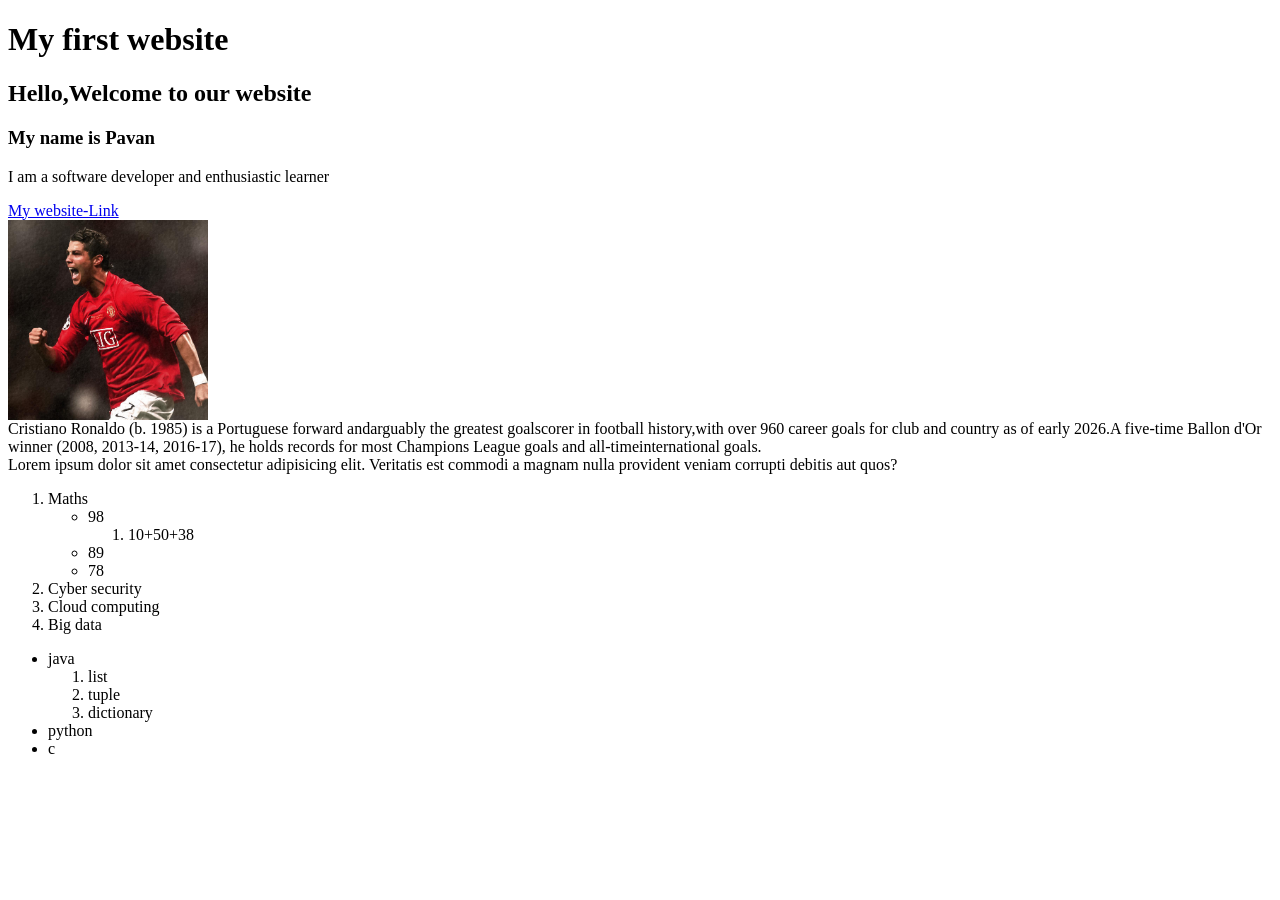
<file: day-1/index.html>
<!DOCTYPE html>
<html lang="en">

<head>
    <meta charset="UTF-8">
    <meta name="viewport" content="width=device-width, initial-scale=1.0">
    <title>MyWebApp</title>
</head>

<body>
    <h1>My first website</h1>
    <h2>Hello,Welcome to our website</h2>
    <h3>My name is Pavan</h3>
    <p>I am a software developer and enthusiastic learner </p>
    <a href="https://github.com/">My website-Link</a><br>
    <img src="cristiano.jpg" height="200" width="200" align="center" alt=""><br>
    <div>Cristiano Ronaldo (b. 1985) is a Portuguese forward andarguably
        the greatest goalscorer in football history,with over 960 career
        goals for club and country as of early 2026.A five-time Ballon
        d'Or winner (2008, 2013-14, 2016-17), he holds records for most
        Champions League goals and all-timeinternational goals.</div>
    <div>Lorem ipsum dolor sit amet consectetur adipisicing elit. Veritatis est commodi a magnam nulla provident veniam
        corrupti debitis aut quos?</div>
    <ol>
        <li>Maths</li>
        <ul>
            <li>98</li>
            <ol><li>10+50+38</li></ol>
            <li>89</li>
            <li>78</li>
        </ul>
        <li>Cyber security</li>
        <li>Cloud computing</li>
        <li>Big data</li>
    </ol>
    <ul>
        <li>java</li>
        <ol>
            <li>list</li>
            <li>tuple</li>
            <li>dictionary</li>
        </ol>
        <li>python</li>
        <li>c</li>
    </ul>
</body>

</html>
</file>
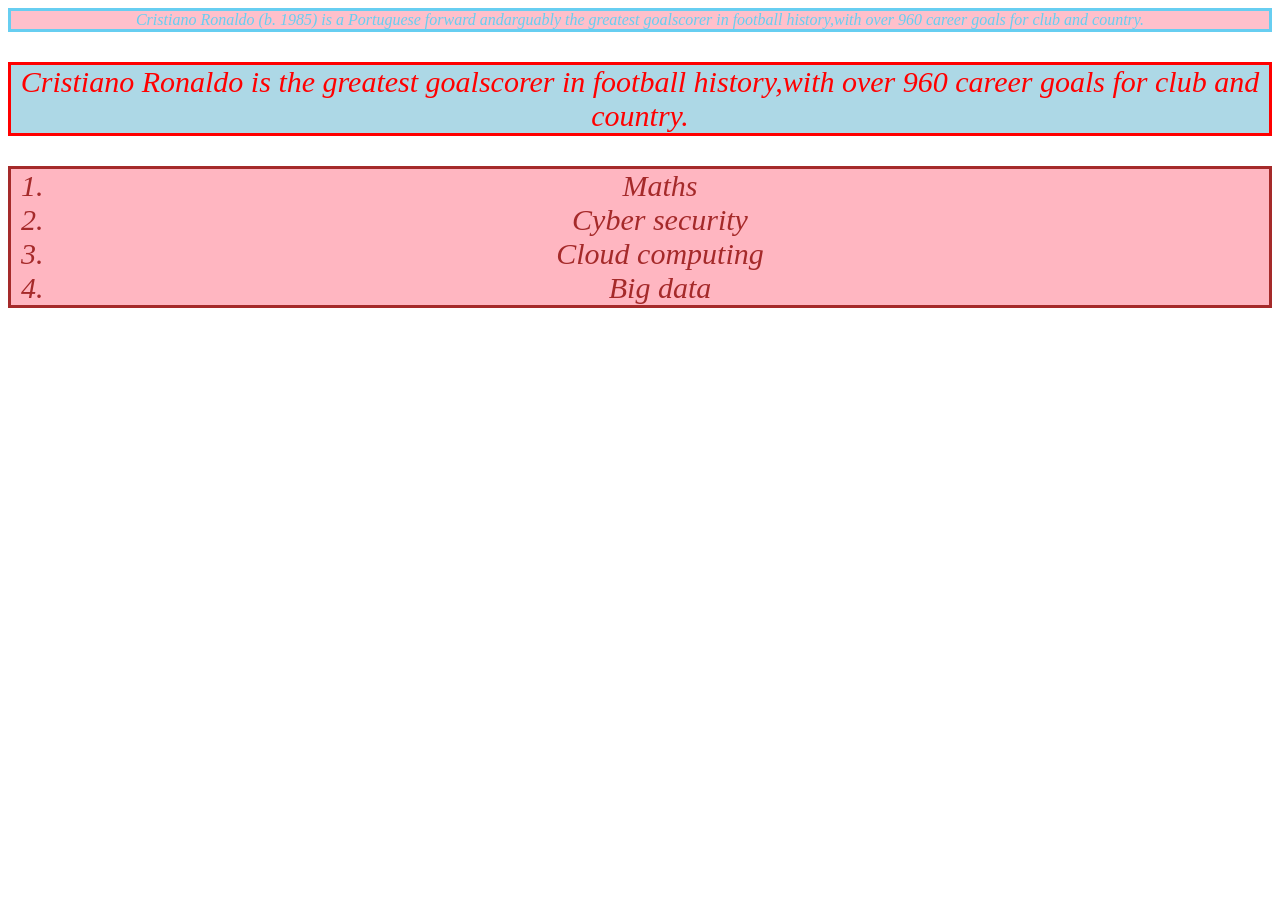
<file: day-2/index.html>
<!DOCTYPE html>
<html lang="en">
<head>
    <meta charset="UTF-8">
    <meta name="viewport" content="width=device-width, initial-scale=1.0">
    <title>Day2-inline & internal css</title>
    <style>
        p{
            color:red;
            text-align:center;
            background-color:lightblue;
            border:solid ;
            font-style:italic;
            font-size:30px;
            font: weight 600px;
        }
        ol{
            color:brown;
            text-align:center;
            background-color:lightpink;
            border:solid ;
            font-style:italic;
            font-size:30px;
            font: weight 600px;
        }
    </style>
</head>
<body>
    <div style="color:rgb(103, 206, 241);border:solid;background:pink;text-align:center;font-size:20;font-style:italic">Cristiano Ronaldo (b. 1985) is a Portuguese forward andarguably
        the greatest goalscorer in football history,with over 960 career
        goals for club and country.</div>
    <p>Cristiano Ronaldo is the greatest goalscorer in football history,with over 960 career
        goals for club and country.</p>
    <ol>
        <li>Maths</li>
        <li>Cyber security</li>
        <li>Cloud computing</li>
        <li>Big data</li>
    </ol>    
</body>
</html>
</file>
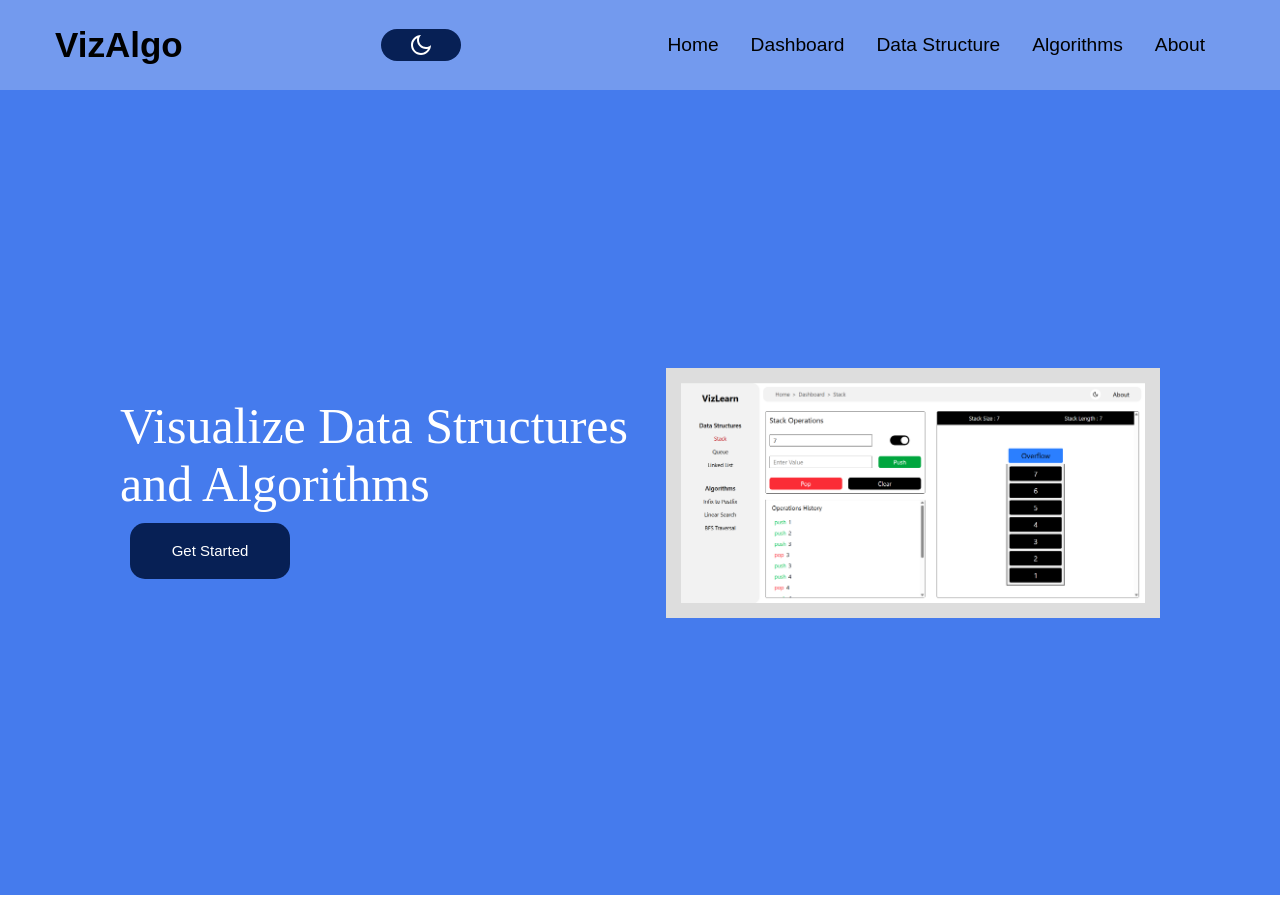
<file: day4/index.html>
<!DOCTYPE html>
<html lang="en">

<head>
    <meta charset="UTF-8">
    <meta name="viewport" content="width=device-width, initial-scale=1.0">
    <title>VizAlgo</title>
    <link rel="stylesheet" href="style.css">
</head>

<body>
    <div class="container">
        <div class="nav">
            <h1>VizAlgo</h1>
            <button class="switch"> <img src="moon-line (2).png" alt="" class="drk"> <img src="sun-line.png" alt="" class="lit"></button>
            <div class="menu">
                <a href="">Home</a>
                <a href="">Dashboard</a>
                <a href="">Data Structure</a>
                <a href="">Algorithms</a>
                <a href="">About</a>
            </div>
        </div>

        <div class="main">
            <div class="hero">
                <h1>Visualize Data Structures and Algorithms</h1>
                <button>Get Started</button>
            </div>
            <img class="img" src="image.png" alt="">
        </div>

    </div>
    <script src="./script.js"></script>
</body>

</html>
</file>
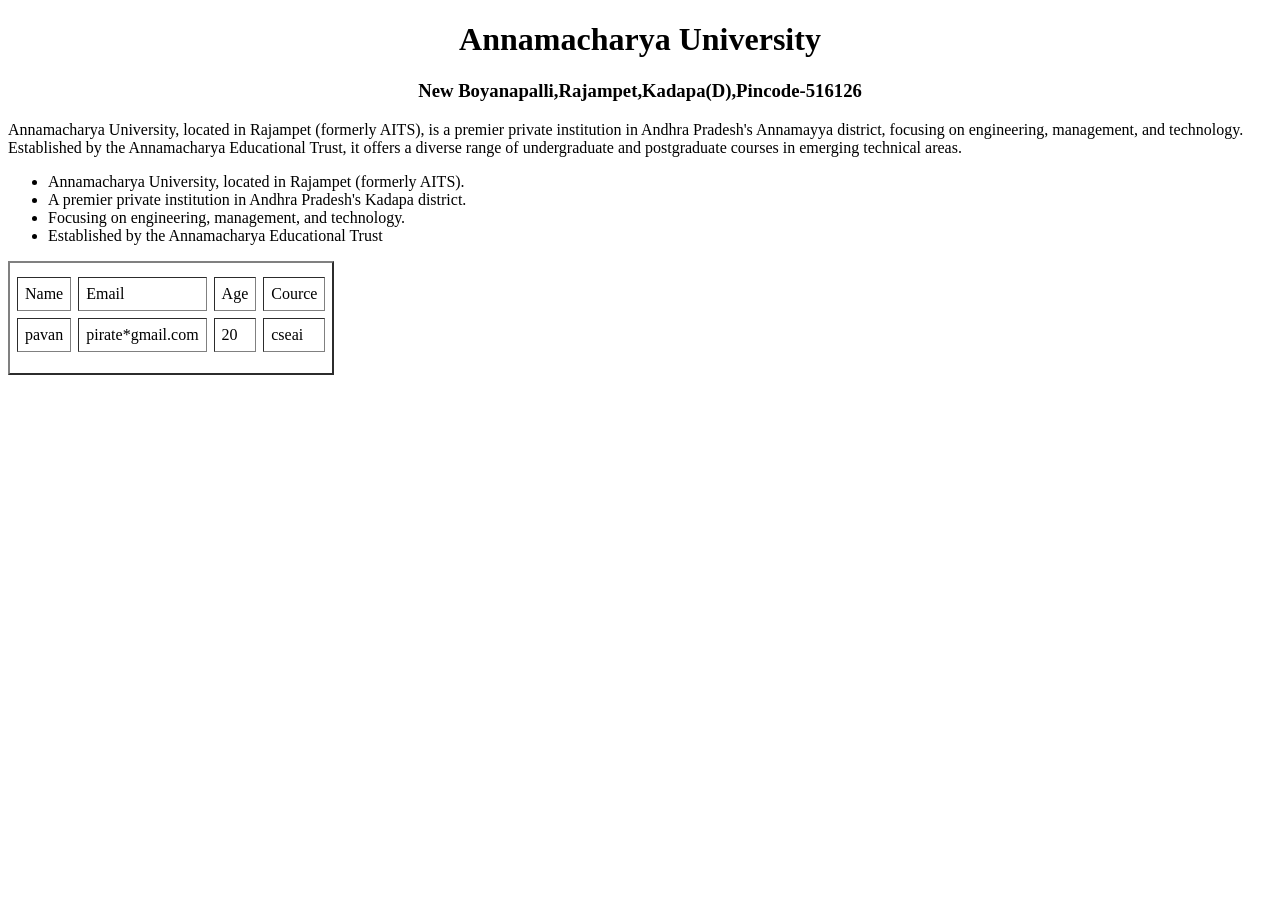
<file: day-1/practice.html>
<!DOCTYPE html>
<html lang="en">
<head>
    <meta charset="UTF-8">
    <meta name="viewport" content="width=device-width, initial-scale=1.0">
    <title>Day1 Assignment</title>
</head>
<body>
    <h1 align="center">Annamacharya University</h1>
    <h3 align="center">New Boyanapalli,Rajampet,Kadapa(D),Pincode-516126</h3>
    <p>Annamacharya University, located in Rajampet (formerly AITS), is a premier private institution in Andhra Pradesh's Annamayya district, focusing on engineering, management, and technology. Established by the Annamacharya Educational Trust, it offers a diverse range of undergraduate and postgraduate courses in emerging technical areas.</p>
    <ul>
        <li>Annamacharya University, located in Rajampet (formerly AITS).</li>
        <li>A premier private institution in Andhra Pradesh's Kadapa district.</li>
        <li>Focusing on engineering, management, and technology.</li>
        <li>Established by the Annamacharya Educational Trust</li>
    </ul>
    <table border="2" cellpadding="7" cellspacing="7">
        <tr></tr>
        <td>Name</td>
        <td>Email</td>
        <td>Age</td>
        <td>Cource</td>
        <tr>
            <td>pavan</td>
            <td>pirate*gmail.com</td>
            <td>20</td>
            <td>cseai</td>
        </tr>
        <tr></tr>
        <tr></tr>
    </table>
</body>
</html>
</file>
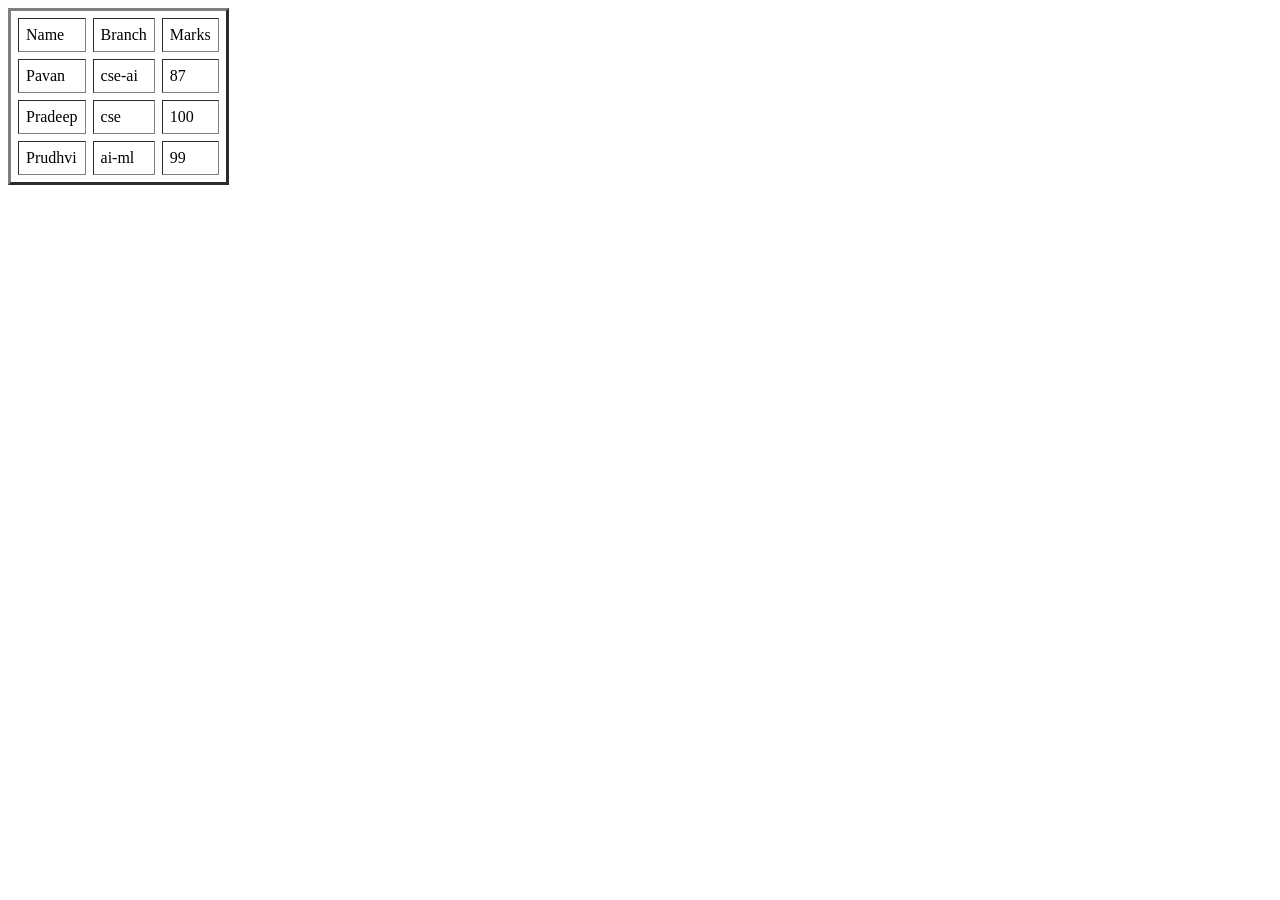
<file: day-1/table.html>
<!DOCTYPE html>
<html lang="en">
<head>
    <meta charset="UTF-8">
    <meta name="viewport" content="width=device-width, initial-scale=1.0">
    <title>day1 Table</title>
</head>
<body>
    <table border="3" cellspacing="7" cellpadding="7">
        <tr>
            <td>Name</td>
            <td>Branch</td>
            <td>Marks</td>
        </tr>
        <tr>
            <td>Pavan</td>
            <td>cse-ai</td>
            <td>87</td>
        </tr>
        <tr>
            <td>Pradeep</td>
            <td>cse</td>
            <td>100</td>
        </tr>
        <tr>
            <td>Prudhvi</td>
            <td>ai-ml</td>
            <td>99</td>
        </tr>
    </table>
    
</body>
</html>
</file>
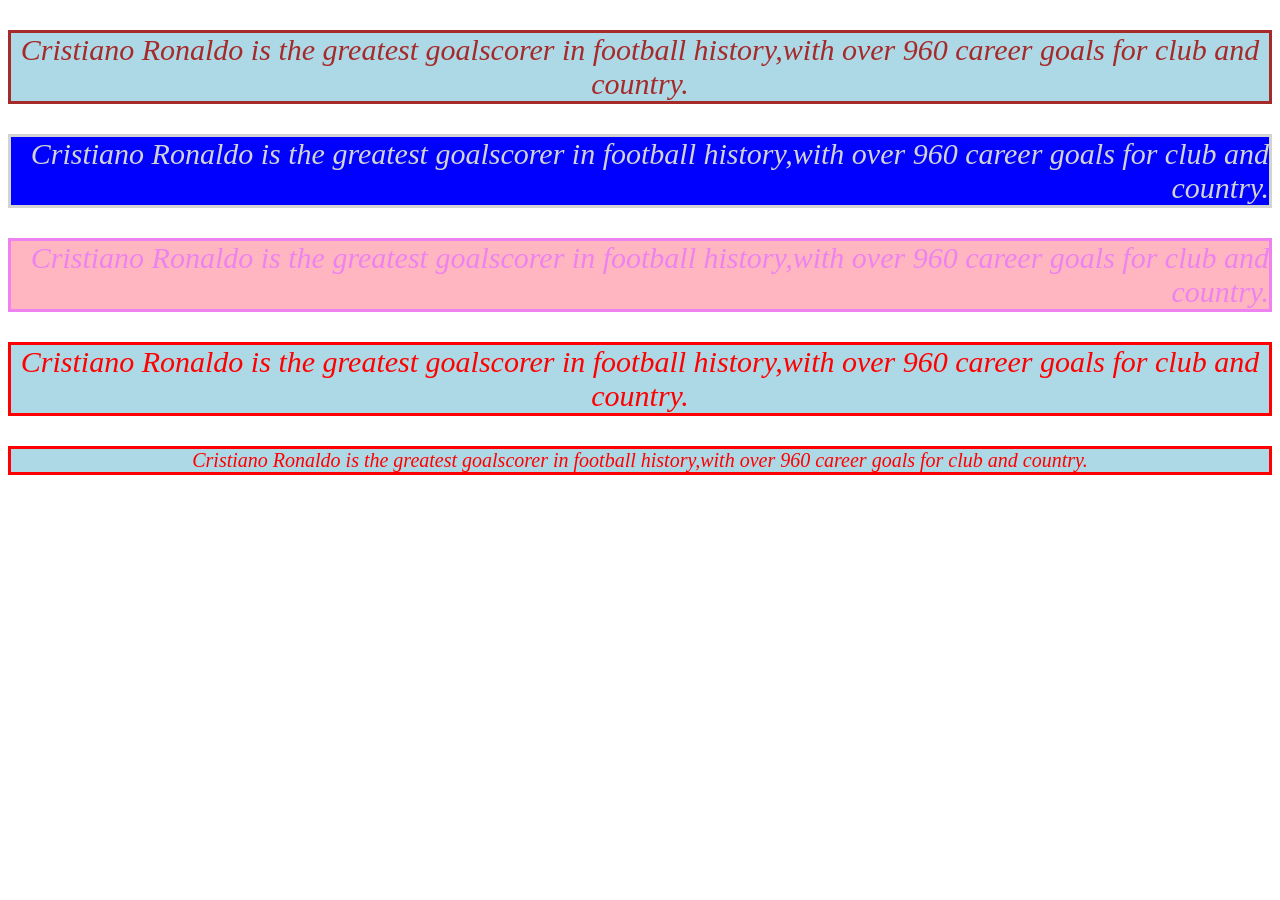
<file: day-2/externelconnecter.html>
<!DOCTYPE html>
<html lang="en">
<head>
    <meta charset="UTF-8">
    <meta name="viewport" content="width=device-width, initial-scale=1.0">
    <title>external css</title>
    <link rel="stylesheet" href="external.css">
</head>
<body>
    <p>Cristiano Ronaldo is the greatest goalscorer in football history,with over 960 career
        goals for club and country.</p>
    <p id="para2">Cristiano Ronaldo is the greatest goalscorer in football history,with over 960 career
        goals for club and country.</p>
    <p class="para3">Cristiano Ronaldo is the greatest goalscorer in football history,with over 960 career
        goals for club and country.</p>
    <p class="para4">Cristiano Ronaldo is the greatest goalscorer in football history,with over 960 career
        goals for club and country.</p>
    <p class="para4 para5">Cristiano Ronaldo is the greatest goalscorer in football history,with over 960 career
        goals for club and country.</p>
    
</body>
</html>
</file>
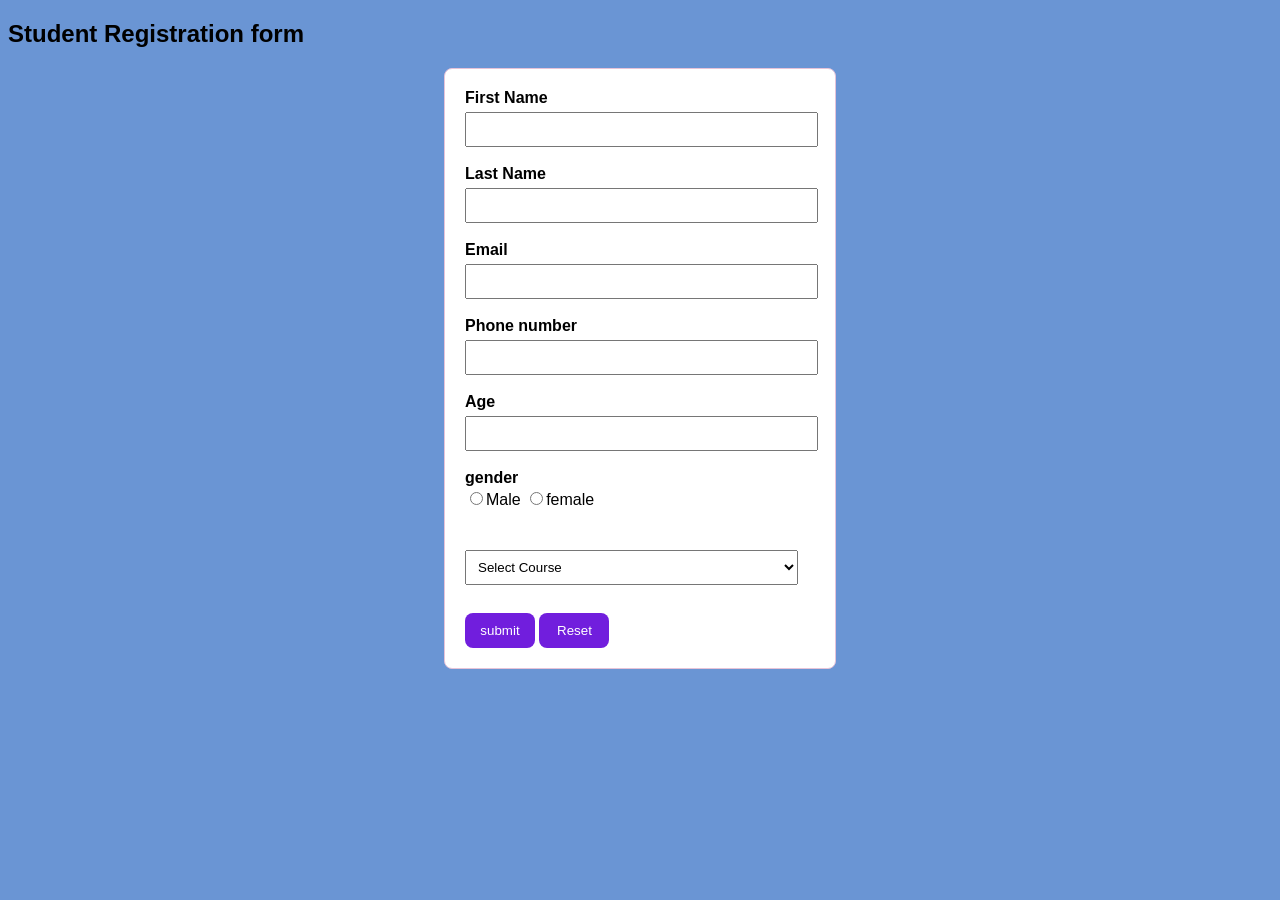
<file: day-2/form.html>
<!DOCTYPE html>
<html lang="en">
<head>
    <meta charset="UTF-8">
    <meta name="viewport" content="width=device-width, initial-scale=1.0">
    <title>Form</title>
    <link rel="stylesheet" href="style.css">
</head>
<body>
    <h2>Student Registration form</h2>
    <div class=" container">
        <form>
            <label for="firstname">First Name</label>
            <input type="text" id="firstname" required><br><br>
            <label for="lastname">Last Name</label>
            <input type="text" id="lastname" required><br><br>
            <label for="email">Email</label>
            <input type="email" id="email" required><br><br>
            <label for="phone">Phone number</label>
            <input type="tel" id="phone" required><br><br>
            <label for="age">Age</label>
            <input type="number" id="age" min="18" required><br><br>
            <label >gender</label>
            <div class="gender-options">
            <input type="radio" name="gender">Male
            <input type="radio" name="gender">female
            </div>
            <br><br>
            <select id="course">
                <option value="">Select Course</option>
                <option value="ai">Artificial Intelligence</option>
                <option value="ml">Machine Learning</option>
                <option value="ds">Data science</option>
                <option value="cys">Cyber Security</option>
            </select><br><br>
            <button type="submit">submit</button>
            <button type="reset">Reset</button>
        
    </form>
    </div>
</body>
</html>
</file>
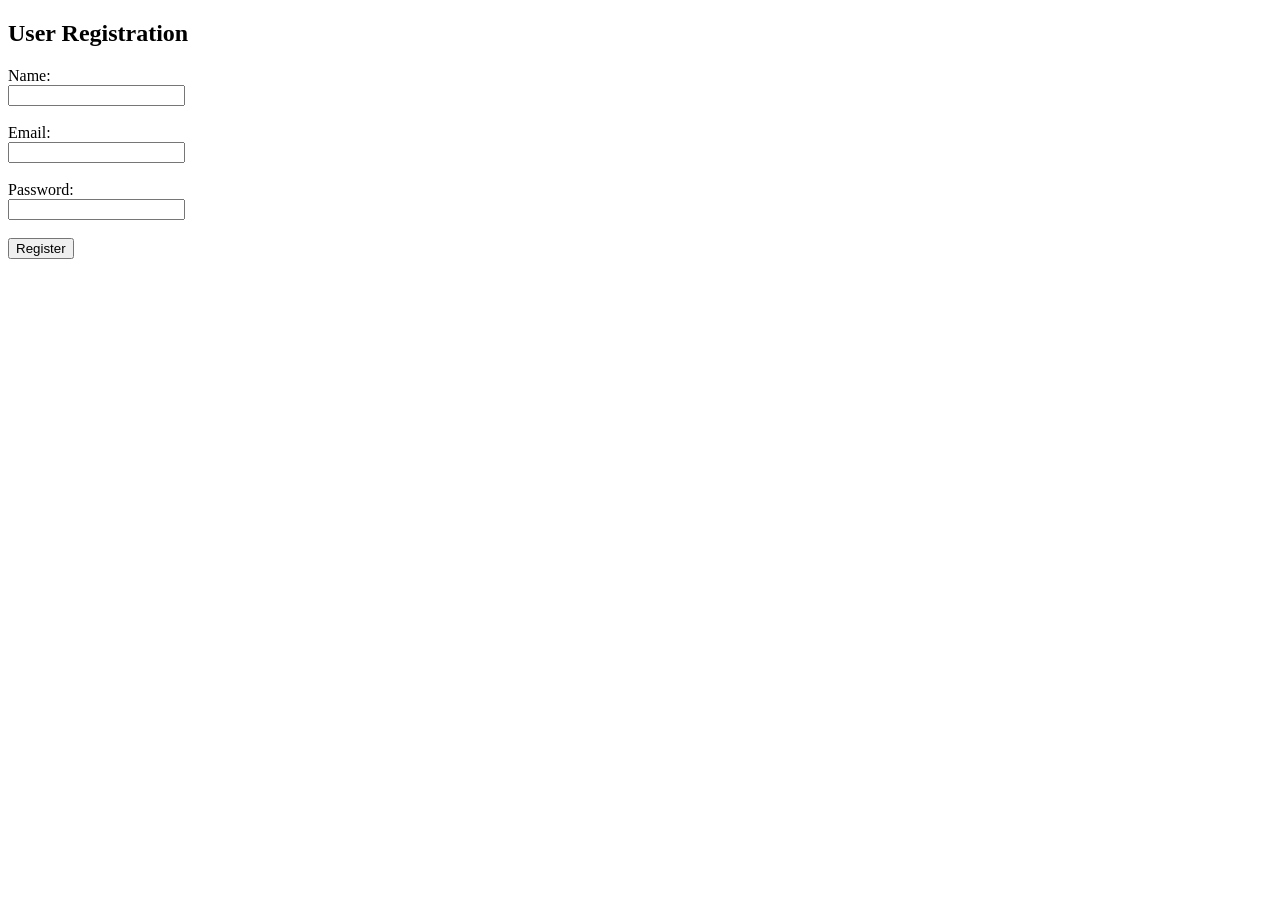
<file: day-2/user form.html>
<!DOCTYPE html>
<html>
<head>
    <title>User Registration Form</title>
</head>
<body>

<h2>User Registration</h2>

<form action="#" method="post">

    <label for="name">Name:</label><br>
    <input type="text" id="name" name="name" required><br><br>

    <label for="email">Email:</label><br>
    <input type="email" id="email" name="email" required><br><br>

    <label for="password">Password:</label><br>
    <input type="password" id="password" name="password" required><br><br>

    <input type="submit" value="Register">

</form>

</body>
</html>
</file>
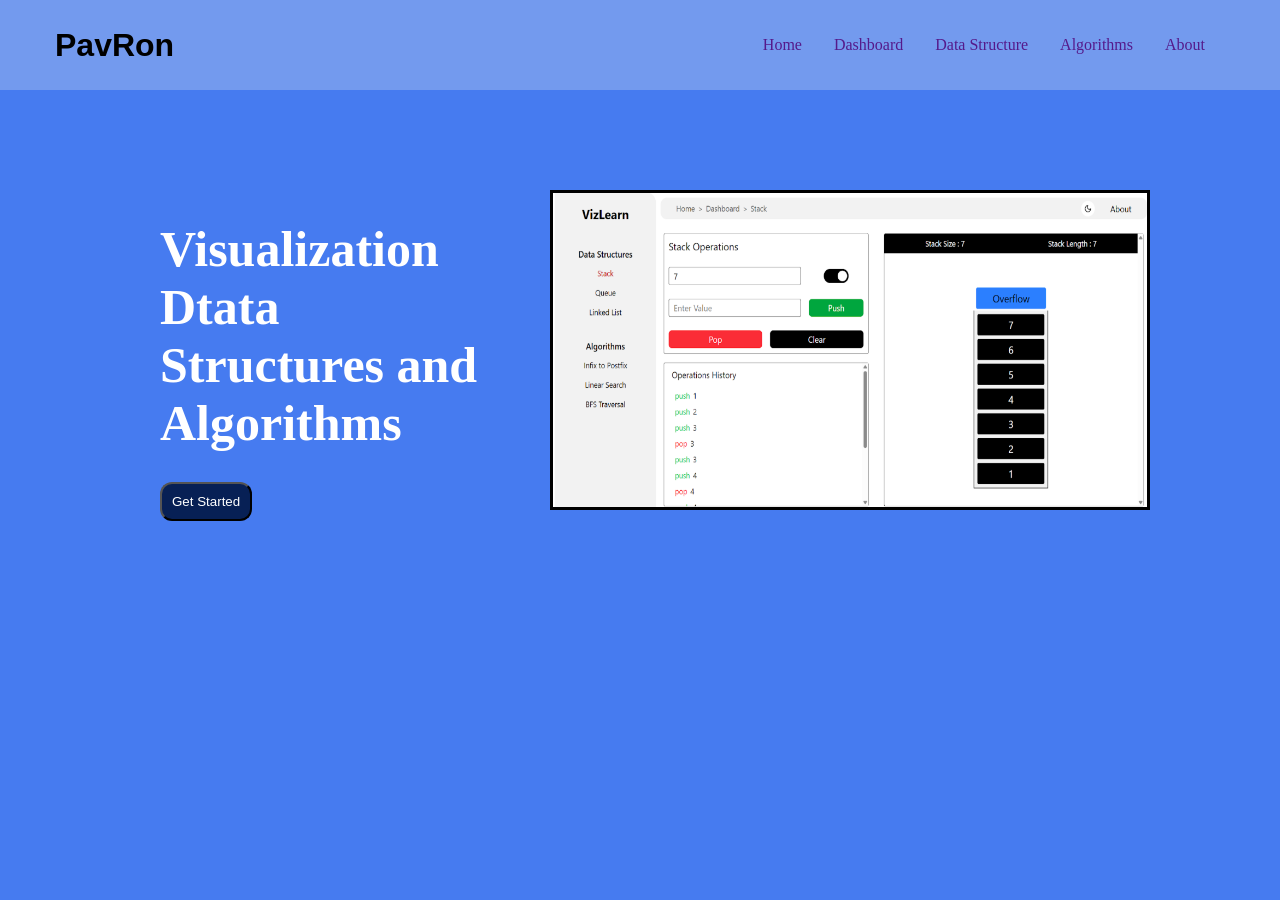
<file: day-3/basicwebsite.html>
<!DOCTYPE html>
<html lang="en">
<head>
    <meta charset="UTF-8">
    <meta name="viewport" content="width=device-width, initial-scale=1.0">
    <title>PavRon website</title>
    <link rel="stylesheet" href="basicwebcss.css">
</head>
<body>
    <div class="container">
        <div class="nav">
            <h1>PavRon</h1>
            <div class="menu">
            <a href="">Home</a>
            <a href="">Dashboard</a>
            <a href="">Data Structure</a>
            <a href="">Algorithms</a>
            <a href="">About</a>
            </div>
        </div>

        <div class="main">
            <div class="hero">
                <h1 >Visualization Dtata <br>Structures and <br>Algorithms</h1>
                <button>Get Started</button>
            </div>
            <div>
                <img src="image1.png"  alt="">
            </div>
        </div>
    </div>
</body>
</html>
</file>
<file: day4/style.css>
*{
    padding: 0;
    margin: 0;
    box-sizing: border-box;
}
.container{
    height: 100vh;
    width: 100vw;
}
.nav{
    height: 10%;
    width: 100%;
    background-color: rgb(115, 154, 238);
    display: flex;
    align-items: center;
    justify-content: space-between;
    padding: 35px 55px;
}
.nav h1{
    font-family: Helvetica, sans-serif;
    font-weight: 700;
    font-size: 35px;
}

.nav a{
    text-decoration: none;
    color: black;
    font-family: Helvetica, sans-serif;
    padding-left: 8px;
    padding-right: 20px;
    font-size: larger;
}
.img{
    height: 250px;
    width: 600px;
    border: 15px solid #DDDDDD;
}

.main{
    height: 89.48%;
    display: flex;
    align-items: center;
    justify-content: center;
    padding: 0px 120px;
    background-color: rgb(69, 123, 237);
}

.hero h1{
    font-size: 50px;
    color: white;
    font-weight: 500;
}

.hero button{
        background-color: rgb(7, 32,85);
        color: white;
        font-family: Arial, Helvetica, sans-serif;
        width: 160px;
        width: 160px;
        height: 3.5rem;
        border-radius: 15px;
        font-size: 15px;
        margin: 10px;
        border: none;
}

.switch{
    display: flex;
    align-items: center;
    width: 5rem;
    height: 2rem;
    justify-content: space-evenly;
    padding: 5px 10px;
    border: none;
    outline: none;
    background-color: rgb(7, 32,85);
    border-radius: 20px;
    cursor: pointer;
}
.switch .lit{
    display: none;
}

.dark-mode .switch{
    background-color: rgb(115, 154, 238);
}
.dark-mode .switch .drk{
    display: none;
}
.dark-mode .switch .lit{
    display:block;
}
.dark-mode .nav{
    background-color: #174098;
    color:white;
}
.dark-mode .nav a{
    color:white;
}
.dark-mode .main{
    background-color: #041a49;
}

.dark-mode .hero button{
    color: black;
    background-color: #7aa1f7;
}
</file>
<file: day-2/external.css>
p{                /*element selector*/
    color:brown;
    text-align:center;
    background-color:lightblue;
    border:solid ;
    font-style:italic;
    font-size:30px;
    font: weight 600px;
    
}
#para2{
    color:lightgray;
    background-color:blue;
    text-align: right;
}
.para3{
    color:violet;
    background-color:lightpink;
    text-align: right;
}
p.para4{
    color:red;
    text-align:center;
}
p.para5{
    font-size:20px;
}
*{
    color:violet;
    text-align: right;
}
h1,h2,h3{
    color:brown;
    text-align: right;
}
</file>
<file: day-2/style.css>
body{
    font-family: Arial, sans-serif;
    background-color: #6a95d4;
}
#form-title{
    text-align: center;
    color: #d126ba;
}
.container{
    width: 350px;
    margin: auto;
    padding: 20px;
    background-color: white;
    border: 1px solid #e6c3d8;
    border-radius: 8px;
}
input,select{
    width: 95%;
    padding: 8px;
    margin-top: 5px;
}
label{
    font-weight: bold;
}
.gender-options input{
    width: auto;
}
button{
    padding: 10px;
    margin-top: 10px;
    border-radius: 8px;
    width: 70px;
    border: none;
    background-color: #711edd;
    color: white;
    cursor: pointer;
}
</file>
<file: day-3/basicwebcss.css>
*{
    padding: 0;
    margin: 0;
    box-sizing:border-box;
}
.container{
    height:100vh; 
    width:100vw;
    background-color: rgb(70, 123, 240);
}
.nav{
    height:10%; 
    width:100%;
    background-color: #739aee;
    display:flex;
    align-items: center;
    justify-content: space-between;
    padding:35px 55px;
}
.nav h1{
    font-family:Helvetica, sans-serif;
    font-weight:750;
}
.nav a{
    text-decoration:none;
    padding-left:8px;
    padding-right:20px;
}
.hero h1{
    color: white;
    font-size:50px;
    padding: 30px;
}
.hero button{
    background-color: #072055;
    color:white;
    padding: 10px;
    border-radius:12px;
    margin-left:30px;
}
.main{
    display:flex;
    justify-content: space-between;
    padding:100px 130px;
}
img{
    height: 320px;
    width:600px;
    border: solid;
}
</file>
